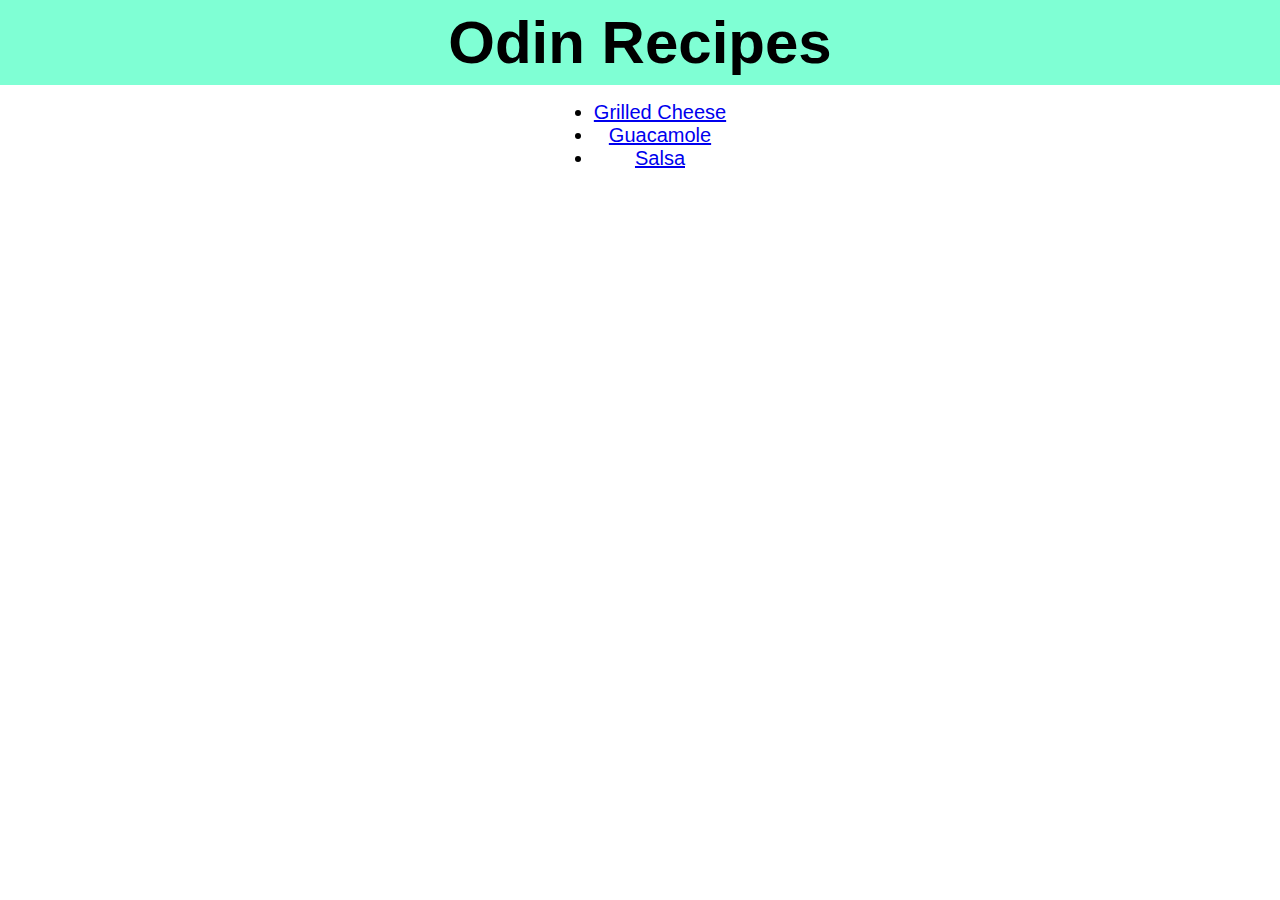
<file: index.html>
<!DOCTYPE html>
<html lang="en">
<head>
    <meta charset="UTF-8">
    <meta name="viewport" content="width=device-width, initial-scale=1.0">
    <link rel="stylesheet" href="styles.css">
    <title>Odin Recipes</title>
</head>
<body>
    <h1>Odin Recipes</h1>
    <ul>
        <li><a href="recipes/grilledcheese.html">Grilled Cheese</a></li>
        <li><a href="recipes/guacamole.html">Guacamole</a></li>
        <li><a href="recipes/salsa.html">Salsa</a></li>
    </ul>
</body>
</html>
</file>
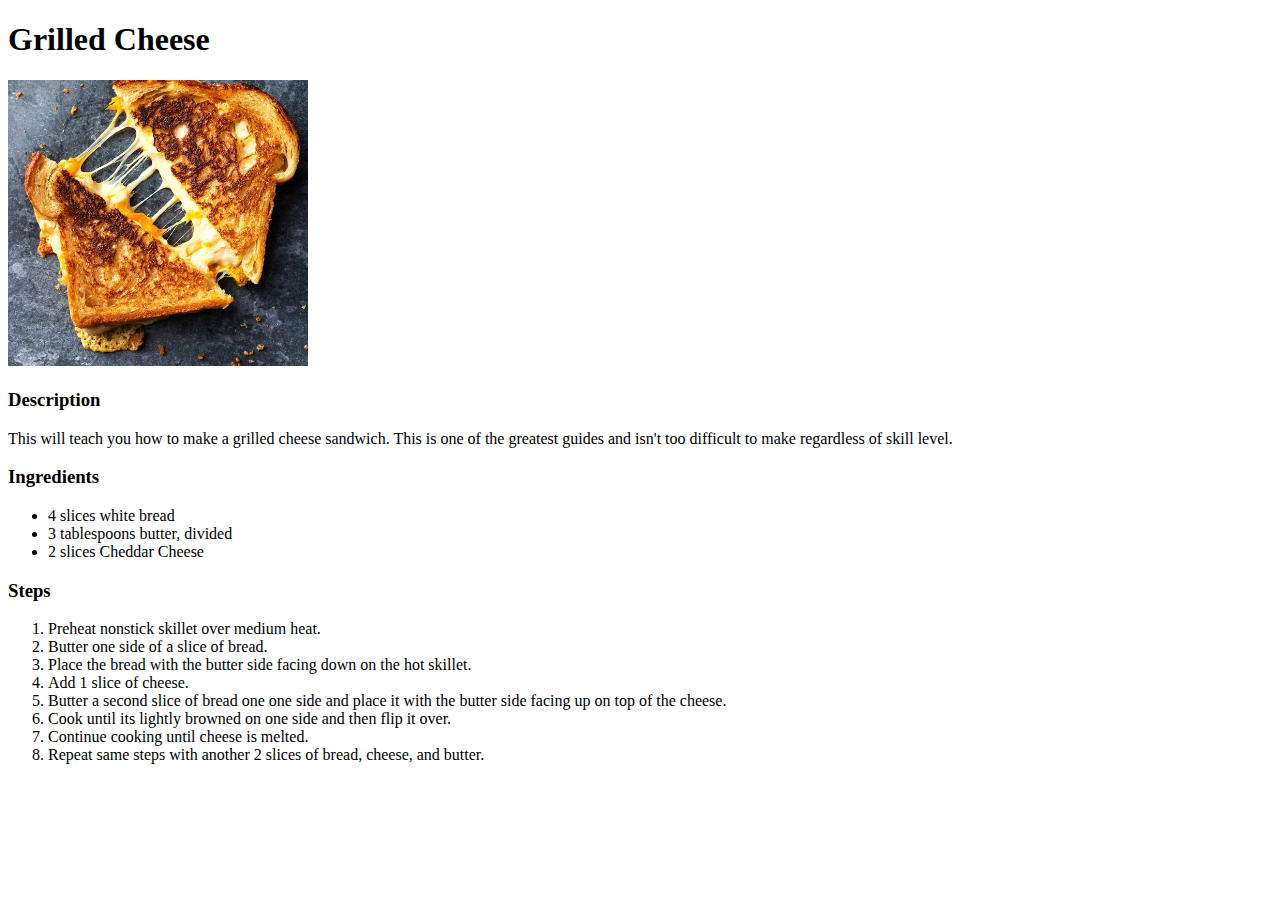
<file: recipes/grilledcheese.html>
<!DOCTYPE html>
<html lang="en">
<head>
    <meta charset="UTF-8">
    <meta name="viewport" content="width=device-width, initial-scale=1.0">
    <title>Grilled Cheese Recipe</title>
</head>
<body>
    <h1>Grilled Cheese</h1>
    <img src="../images/grilled-cheese.jpg" width="300" alt="grilled cheese">
    <h3>Description</h2>
    <p>This will teach you how to make a grilled cheese sandwich. This is one of the greatest guides and isn't too difficult to make regardless of skill level.</p>
    <h3>Ingredients</h3>
    <ul>
        <li>4 slices white bread</li>
        <li>3 tablespoons butter, divided</li>
        <li>2 slices Cheddar Cheese</li>
    </ul>
    <h3>Steps</h3>
    <ol>
        <li>Preheat nonstick skillet over medium heat.</li>
        <li>Butter one side of a slice of bread.</li>
        <li>Place the bread with the butter side facing down on the hot skillet.</li>
        <li>Add 1 slice of cheese.</li>
        <li>Butter a second slice of bread one one side and place it with the butter side facing up on top of the cheese.</li>
        <li>Cook until its lightly browned on one side and then flip it over.</li>
        <li>Continue cooking until cheese is melted.</li>
        <li>Repeat same steps with another 2 slices of bread, cheese, and butter.</li>
    </ol>
</body>
</html>
</file>
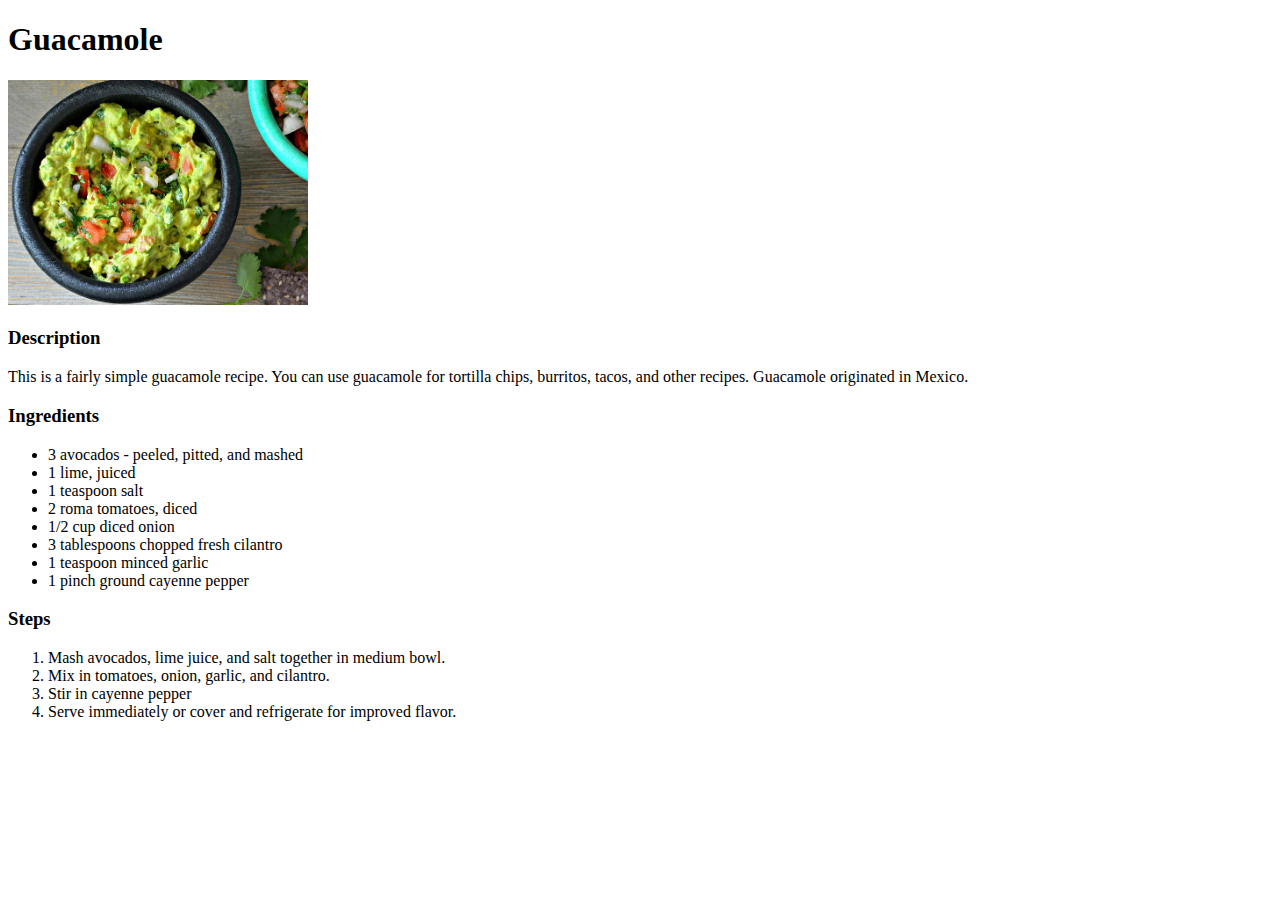
<file: recipes/guacamole.html>
<!DOCTYPE html>
<html lang="en">
<head>
    <meta charset="UTF-8">
    <meta name="viewport" content="width=device-width, initial-scale=1.0">
    <title>Guacamole Recipe</title>
</head>
<body>
    <h1>Guacamole</h1>
    <img src="../images/guacamole.webp" width="300" alt="guacamole">
    <h3>Description</h3>
    <p>This is a fairly simple guacamole recipe. You can use guacamole for tortilla chips, burritos, tacos, and other recipes. Guacamole originated in Mexico.</p>
    <h3>Ingredients</h3>
    <ul>
        <li>3 avocados - peeled, pitted, and mashed</li>
        <li>1 lime, juiced</li>
        <li>1 teaspoon salt</li>
        <li>2 roma tomatoes, diced</li>
        <li>1/2 cup diced onion</li>
        <li>3 tablespoons chopped fresh cilantro</li>
        <li>1 teaspoon minced garlic</li>
        <li>1 pinch ground cayenne pepper</li>
    </ul>
    <h3>Steps</h3>
    <ol>
        <li>Mash avocados, lime juice, and salt together in medium bowl.</li>
        <li>Mix in tomatoes, onion, garlic, and cilantro.</li>
        <li>Stir in cayenne pepper</li>
        <li>Serve immediately or cover and refrigerate for improved flavor.</li>
    </ol>
</body>
</html>
</file>
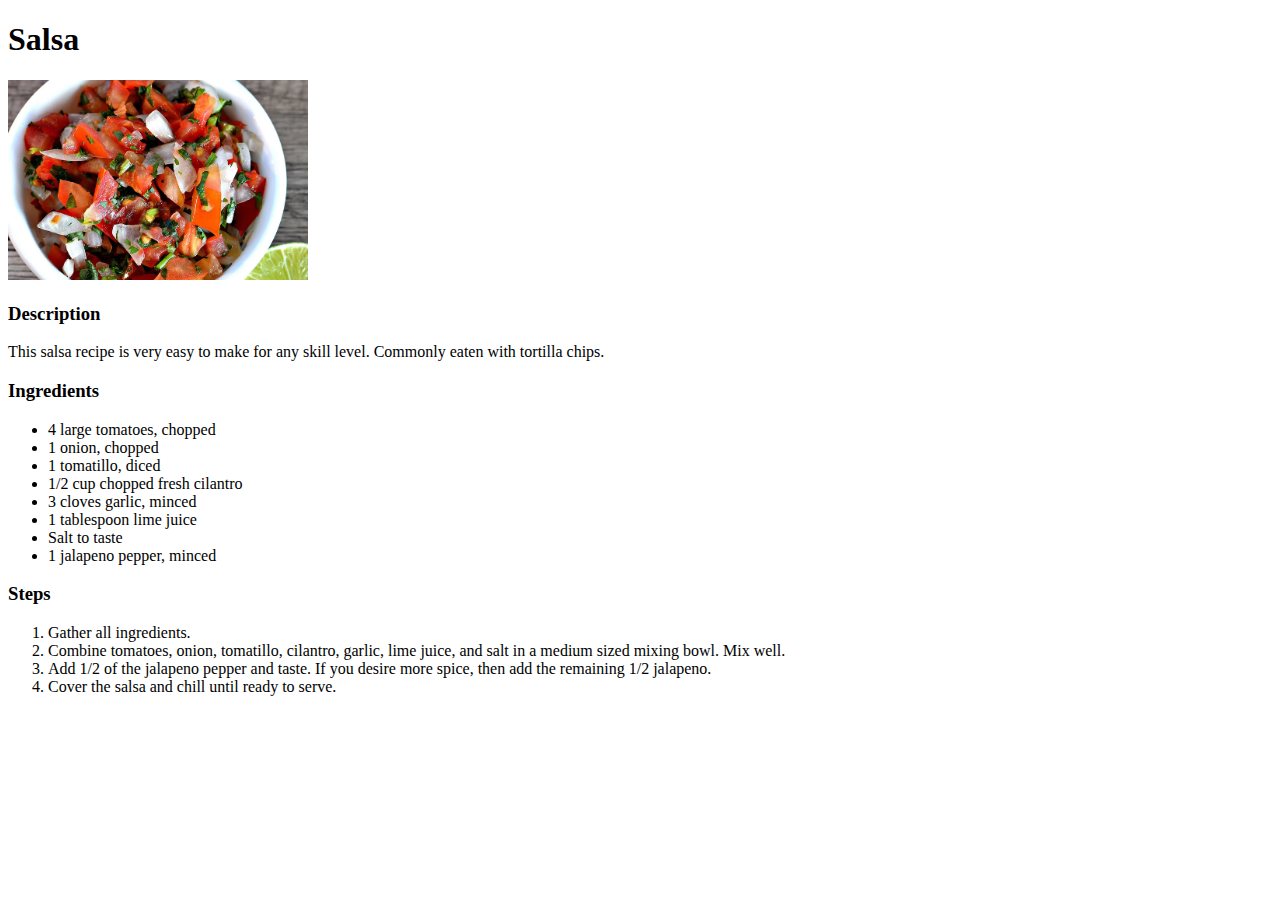
<file: recipes/salsa.html>
<!DOCTYPE html>
<html lang="en">
<head>
    <meta charset="UTF-8">
    <meta name="viewport" content="width=device-width, initial-scale=1.0">
    <title>Salsa Recipe</title>
</head>
<body>
    <h1>Salsa</h1>
    <img src="../images/salsa.jpg" alt="salsa" width="300">
    <h3>Description</h3>
    <p>This salsa recipe is very easy to make for any skill level. Commonly eaten with tortilla chips.</p>
    <h3>Ingredients</h3>
    <ul>
        <li>4 large tomatoes, chopped</li>
        <li>1 onion, chopped</li>
        <li>1 tomatillo, diced</li>
        <li>1/2 cup chopped fresh cilantro</li>
        <li>3 cloves garlic, minced</li>
        <li>1 tablespoon lime juice</li>
        <li>Salt to taste</li>
        <li>1 jalapeno pepper, minced</li>
    </ul>
    <h3>Steps</h3>
    <ol>
        <li>Gather all ingredients.</li>
        <li>Combine tomatoes, onion, tomatillo, cilantro, garlic, lime juice, and salt in a medium sized mixing bowl. Mix well.</li>
        <li>Add 1/2 of the jalapeno pepper and taste. If you desire more spice, then add the remaining 1/2 jalapeno.</li>
        <li>Cover the salsa and chill until ready to serve.</li>
    </ol>
</body>
</html>
</file>
<file: styles.css>
body
{
    margin: 0px;
    text-align: center;
}
*
{
    font-family: 'Segoe UI', Tahoma, Geneva, Verdana, sans-serif;
    
}
h1
{
    text-align: center;
    background-color: aquamarine;
    margin: 0;
    padding: 8px;
    font-size: 60px;
}
ul
{
   display: inline-block;
   
}
li
{
    font-size: 20px;
}
</file>
